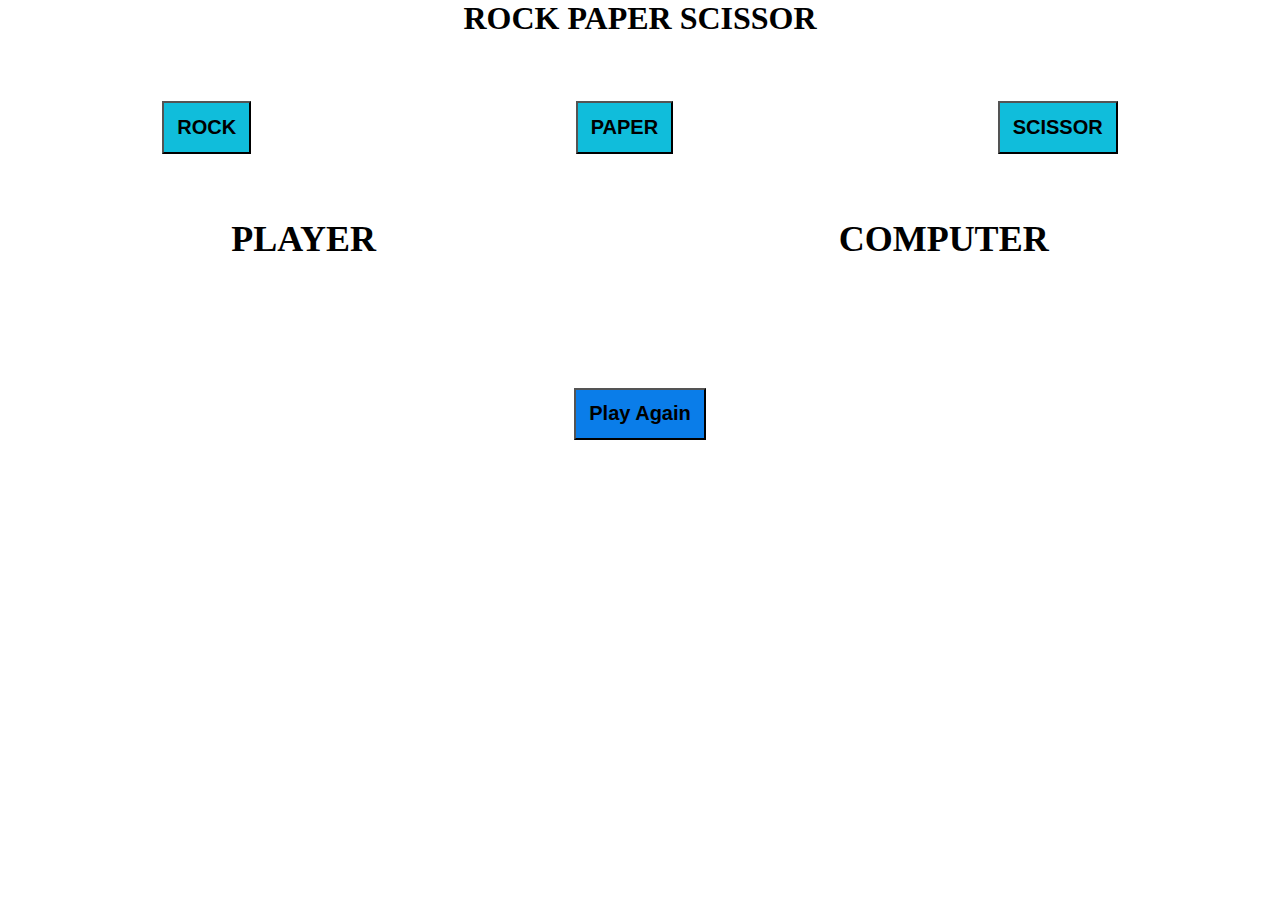
<file: index.html>
<!DOCTYPE html>
<html lang="en">
<head>
    <title>Rock Paper Scissor</title>
    <link rel = "stylesheet" href = "style.css">
    <meta charset="UTF-8">
    <meta name="viewport" content="width=device-width, initial-scale=1.0">
    <title>Document</title>
</head>
<body>
    <div id = "title"><h1>ROCK PAPER SCISSOR</h1></div>
    <div id = playerButtons>
        <button class = "selectionButton" id = "Rock">ROCK</button>
        <button class = "selectionButton" id = "Paper">PAPER</button>
        <button class = "selectionButton" id = "Scissor">SCISSOR</button>
    </div>
    <div id = "info">
        <div id = "playerInfo">
            <h2>PLAYER</h2>
        </div>
        <div id = "computerInfo">
            <h2>COMPUTER</h2>
        </div>
    </div>
    <div id = "result">
    </div>


    <div id = "replayButton"><button type="button" onClick="window.location.reload();" id = "replay">Play Again</button></div>
</body>
<script src = "app.js" type = text/JavaScript></script>
</html>
</file>
<file: style.css>
* {
    margin: 0;
    padding: 0;
    box-sizing: border-box;
}

#title {
    display: flex;
    justify-content: center;
}

#playerButtons {
    display: flex;
    padding-top: 5%;
    padding-bottom: 5%;
    justify-content: space-around;
}

.selectionButton {
    padding: 1%;
    background-color: #10bddb;
    font-size: 20px;
    font-weight: bold;
}

#info {
    display: flex;
    justify-content: space-around;
    padding-bottom: 5%;
    font-size: 24px;

}

#result {
    display: flex;
    justify-content: center;
    padding-bottom: 5%;
    font-size: 24px;
}

.selectionButton:active {
    background-color: #10db32;
}

#replayButton {
    display: flex;
    justify-content: center;
}

#replay {
    padding: 1%;
    background-color: #0a7de9;
    font-size: 20px;
    font-weight: bold;
}
</file>
